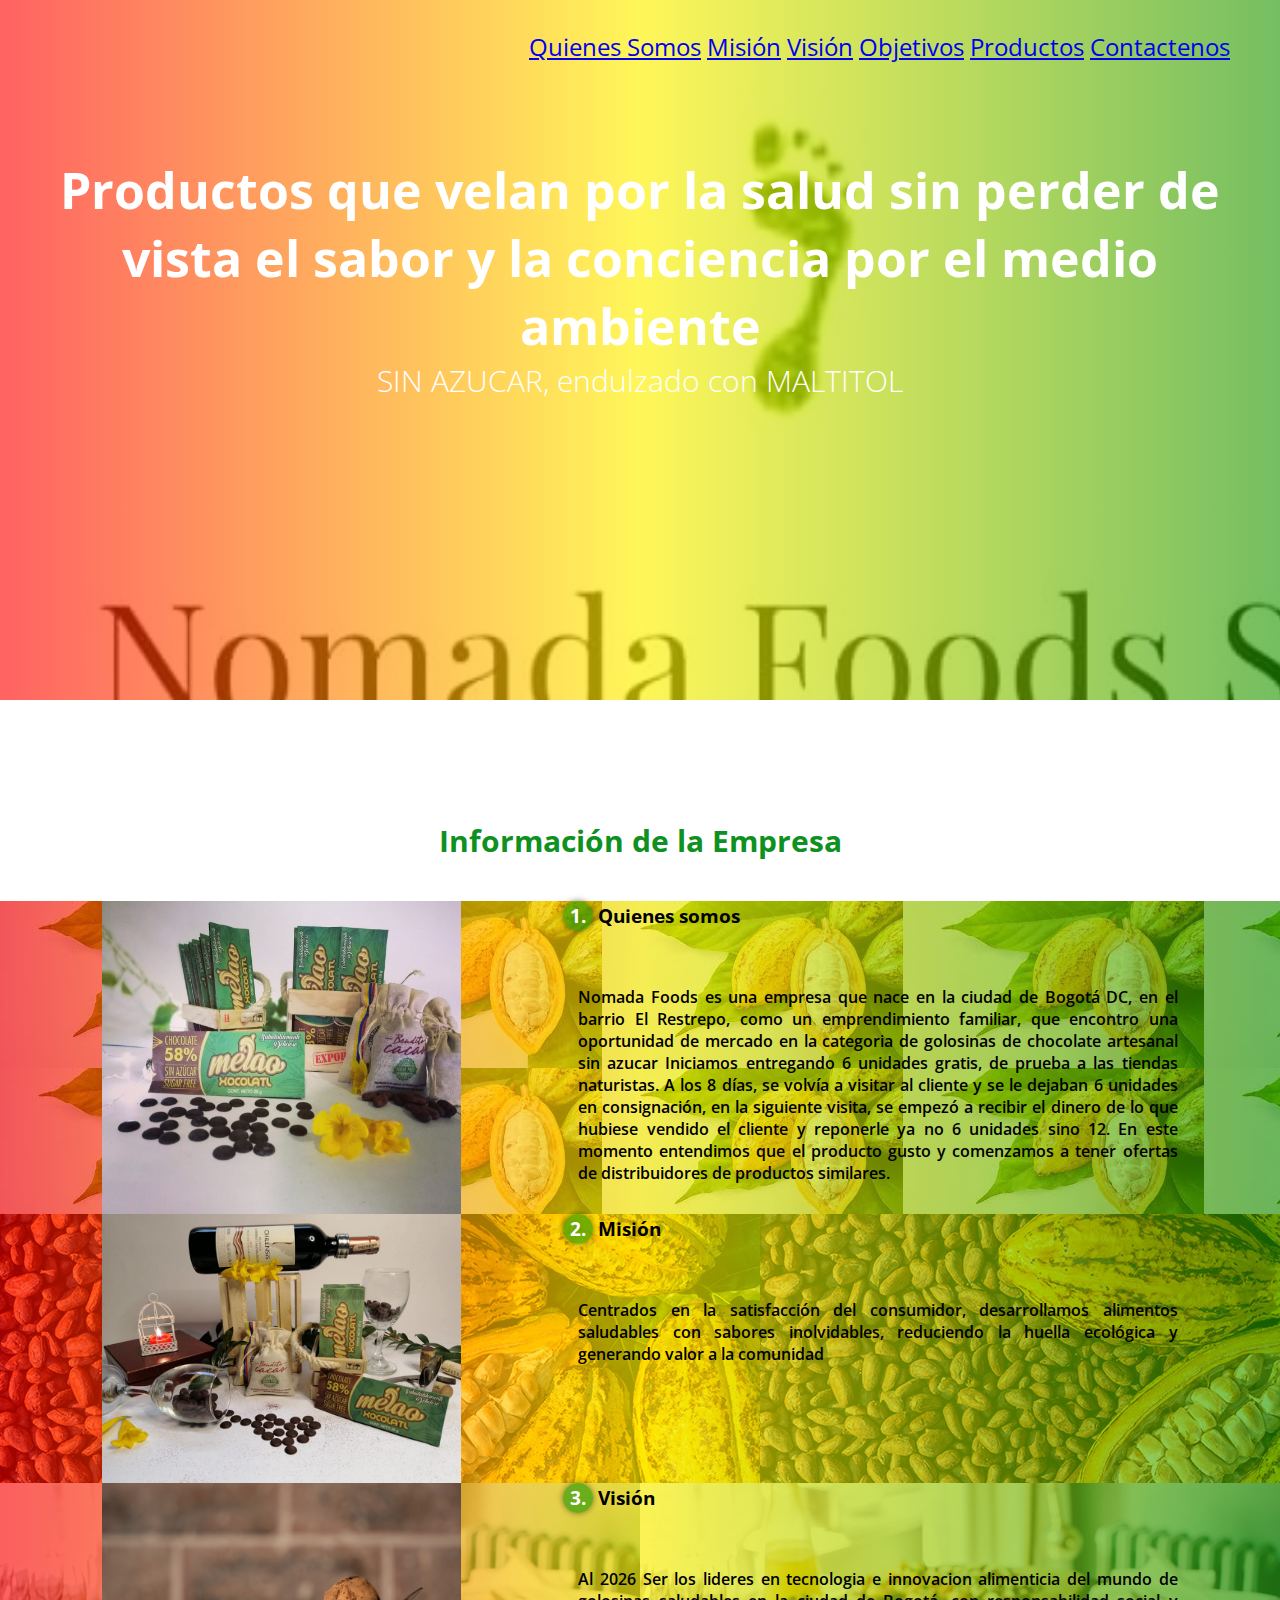
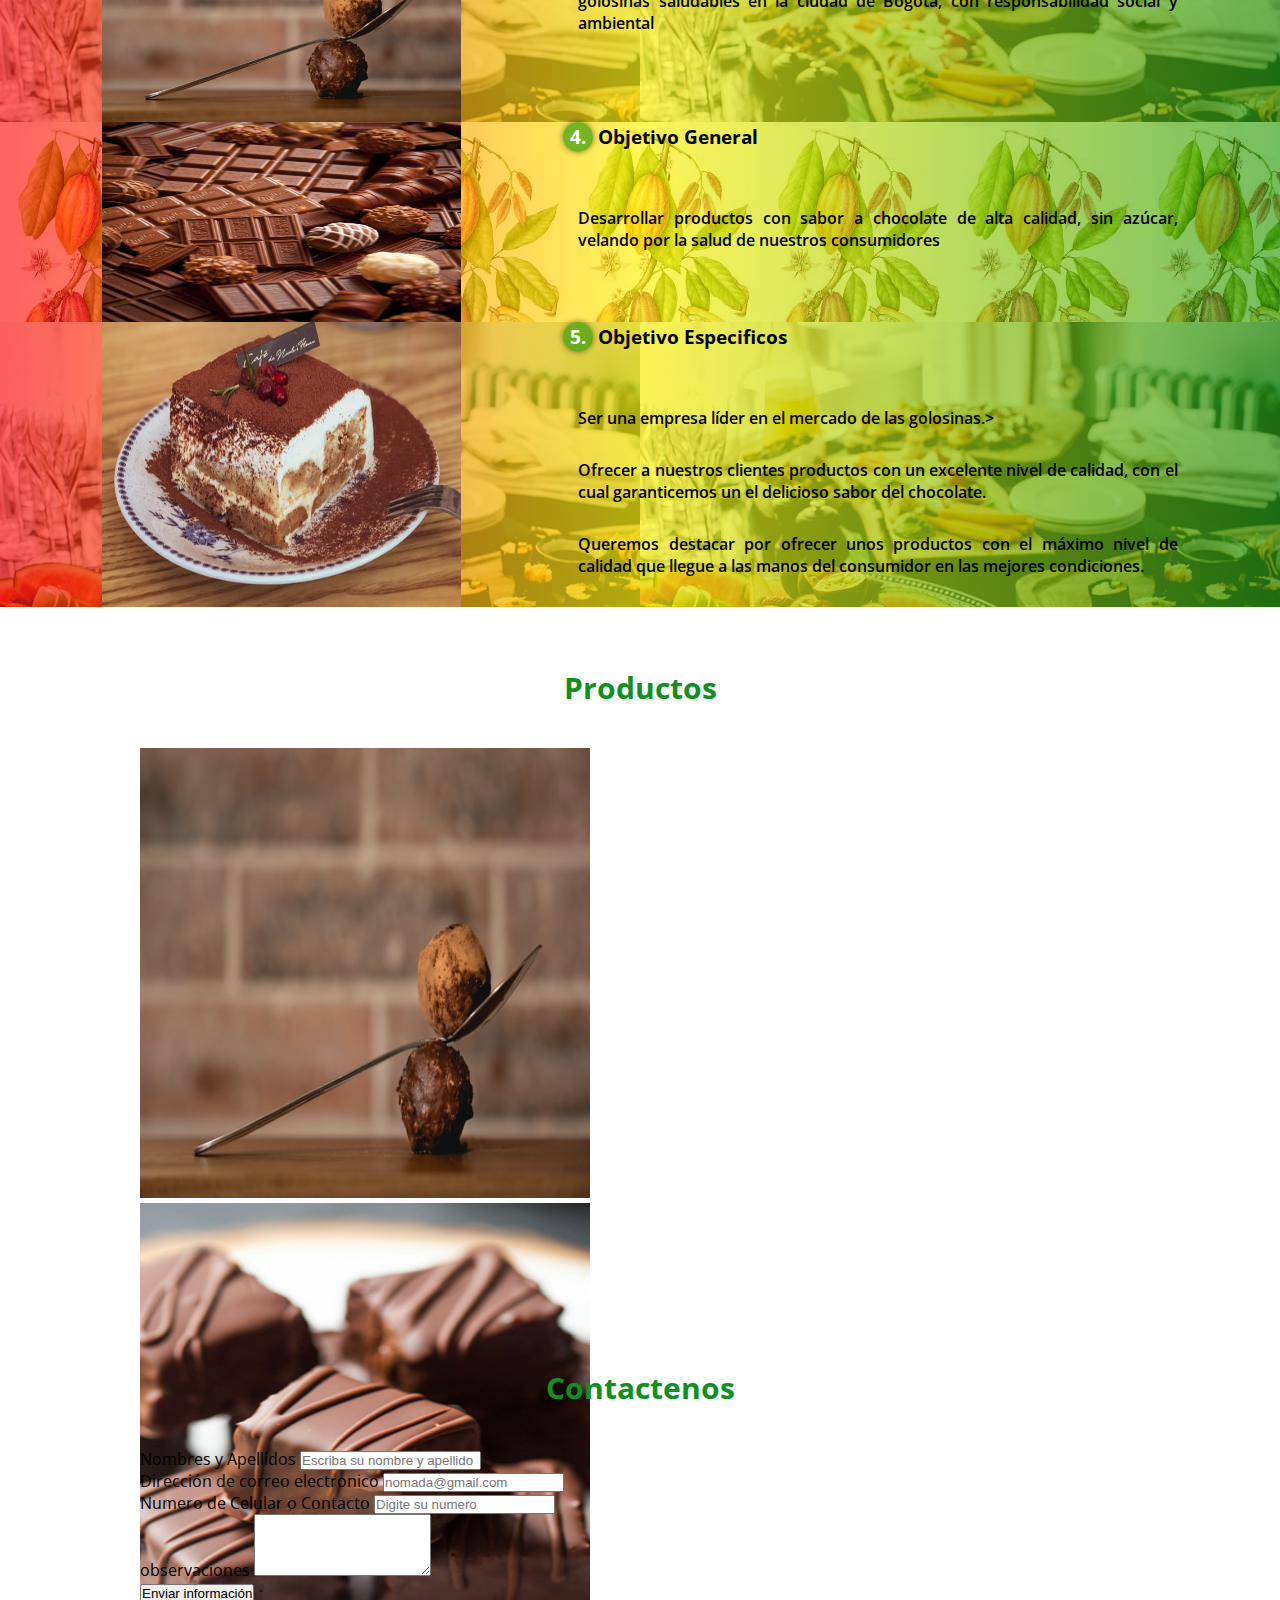
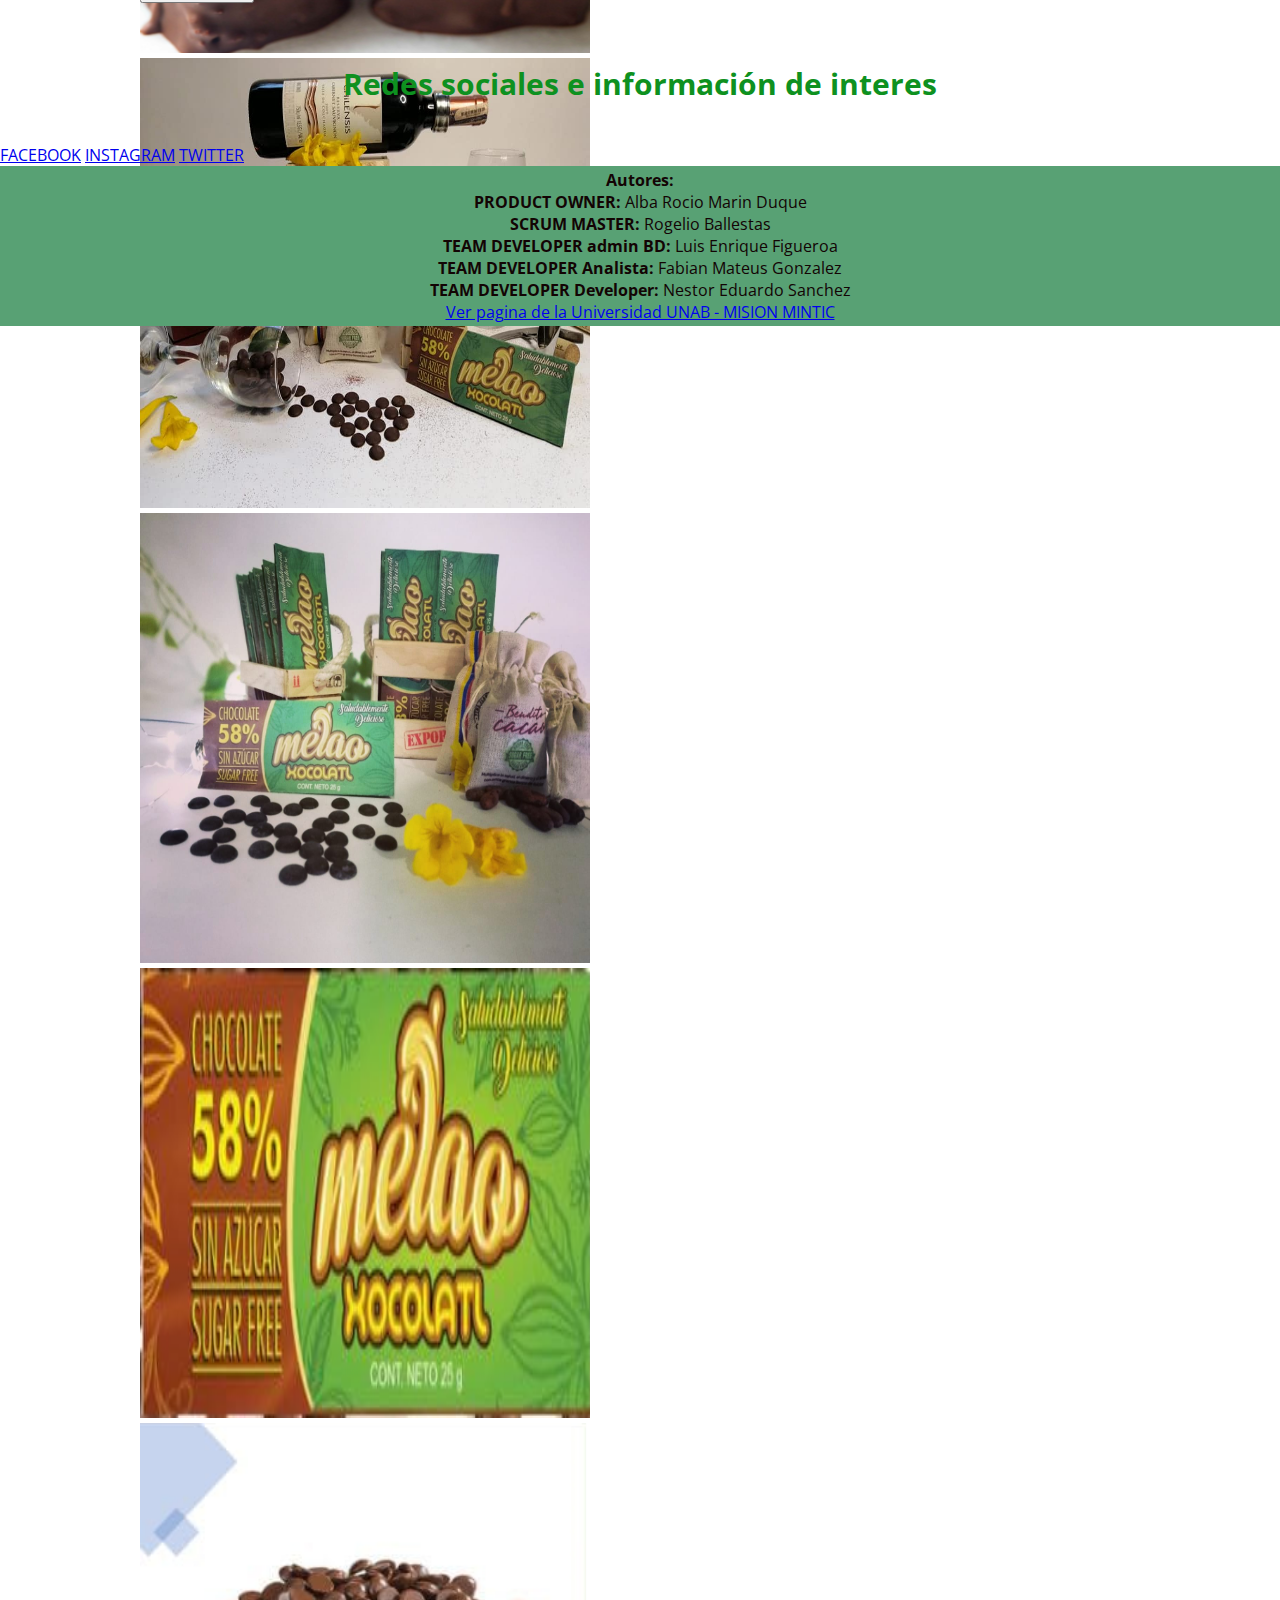
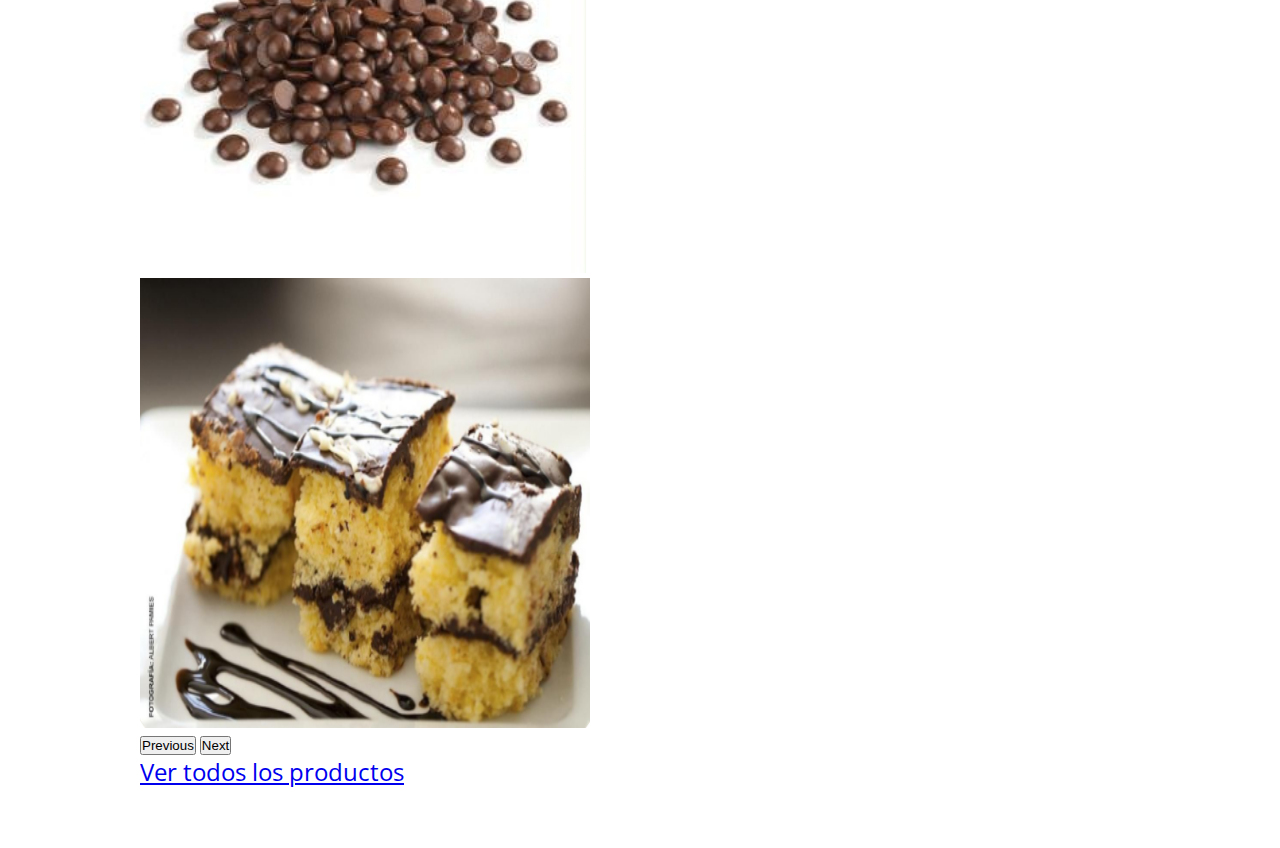
<file: Index.html>
<!DOCTYPE html>
<html lang="es">
<head>
    <meta charset="UTF-8">
    <meta http-equiv="X-UA-Compatible" content="IE=edge">
    <meta name="viewport" content="width=device-width, initial-scale=1.0">
    <title>Nomada-Food</title>
    <link rel="stylesheet" href="style.css">
    <link rel="preconnect" href="https://fonts.googleapis.com">

    <link rel="preconnect" href="https://fonts.gstatic.com" crossorigin>
    <link href="https://fonts.googleapis.com/css2?family=Grechen+Fuemen&family=Open+Sans&display=swap" rel="stylesheet">
    <link href="https://cdn.jsdelivr.net/npm/bootstrap@5.1.1/dist/css/bootstrap.min.css" rel="stylesheet" integrity="sha384-F3w7mX95PdgyTmZZMECAngseQB83DfGTowi0iMjiWaeVhAn4FJkqJByhZMI3AhiU" crossorigin="anonymous">
    <script src="https://cdn.jsdelivr.net/npm/bootstrap@5.1.1/dist/js/bootstrap.bundle.min.js" integrity="sha384-/bQdsTh/da6pkI1MST/rWKFNjaCP5gBSY4sEBT38Q/9RBh9AH40zEOg7Hlq2THRZ" crossorigin="anonymous"></script>


    


</head>
<body>
    <header>
        <nav>
          <font size="5px"> <a href="#quienes">Quienes Somos</a>  </font>
          <font size="5px"><a href="#mision">Misión</a>  </font>
          <font size="5px"><a href="#vision">Visión</a>  </font>
          <font size="5px"><a href="#objetivos">Objetivos</a>  </font>
          <font size="5px"><a href="#productos">Productos</a>  </font>
          <font size="5px"><a href="#contactenos">Contactenos</a>  </font>
        </nav>
        <section class="textos-header">
            <!--<h1>NOMADA FOOD</h1>-->
            <h1>Productos que velan por la salud sin perder de vista el sabor y la conciencia por el medio ambiente</h1>
            <h2>SIN AZUCAR, endulzado con MALTITOL</h2>

        </section>
    </header>
    <main>
        <section class="contenedor quienes-somos"></section>
        <h2 class="titulo">Información de la Empresa</h2>
        <div class="contenedor-quienes-somos">
            <img src="Imagen11.jpg" class="iamgen-about-us">
            <div class="contenido-textos">
                <h3 id=quienes><span>1.</span>Quienes somos</h3>
                <p>Nomada Foods es una empresa que nace en la ciudad de Bogotá DC, en el barrio El Restrepo, como un emprendimiento familiar, que encontro una oportunidad de mercado en
                    la categoria de golosinas de chocolate artesanal sin azucar
                    Iniciamos entregando 6 unidades gratis, de prueba a las tiendas naturistas. A los 8 días, se volvía a visitar al cliente y se le dejaban 6 unidades en consignación, 
                    en la siguiente visita, se empezó a recibir el dinero de lo que hubiese vendido el cliente y reponerle ya no 6 unidades sino 12. En este momento entendimos que 
                    el producto gusto y comenzamos a tener ofertas de distribuidores de productos similares.  </p>
            </div>
        </div>
        <div class="contenedor-mision">
            <img src="Imagen12.jpg" class="iamgen-about-us">
            <div class="contenido-textos">
                <h3 id=mision><span>2.</span>Misión</h3>
                <p>Centrados en la satisfacción del consumidor, desarrollamos alimentos saludables con sabores inolvidables, reduciendo la huella ecológica y generando valor a la comunidad</p>

        </div>
        </div>
        <div class="contenedor-vision">
            <img src="ImagenVI.jpg" class="iamgen-about-us">
            <div class="contenido-textos">
                <h3 id=vision><span>3.</span>Visión</h3>
                <p>Al 2026 Ser los lideres en tecnologia e innovacion alimenticia del mundo de golosinas saludables en la ciudad de Bogotá, con responsabilidad social y ambiental</p>
        </div>
        </div>

        <div class="contenedor-objetivos">
            <img src="Imagen11.png" class="iamgen-about-us" width="200" height="200">
            <div class="contenido-textos">
                <h3 id=objetivos><span>4.</span>Objetivo General</h3>
                <p>Desarrollar productos con sabor a chocolate de alta calidad, sin azúcar,  velando por la salud de nuestros consumidores</p>
                
        </div>
        </div>

        <div class="contenedor-vision">
            <img src="Imagen10.png" class="iamgen-about-us">
            <div class="contenido-textos">
                <h3 id=objetivos><span>5.</span>Objetivo Especificos</h3>

                <p>Ser una empresa líder en el mercado de las golosinas.></p>
                <p>Ofrecer a nuestros clientes productos con un excelente nivel de calidad, con el cual garanticemos un el delicioso sabor del chocolate.</p>
                <p>Queremos destacar por ofrecer unos productos con el máximo nivel de calidad que llegue a las manos del consumidor en las mejores condiciones.</p>
        </div>
        </div>

       
    <header>
    
        <section class="productos">
            <div class="contenedor">
                <h2 id= productos class="titulo">Productos</h2>

        <div id="carouselExampleControlsNoTouching" class="carousel slide" data-bs-touch="false" data-bs-interval="false">    
            <div class="carousel-inner"> 
              <div class="carousel-item active">
                <img src="ImagenVI.jpg" class="d-block w-100" alt="..."width="450px" height="450px" >
              </div>

              <div class="carousel-item">
                <img src="imagen24.png" class="d-block w-100" alt="..."width="450px" height="450px" >
              </div>

              <div class="carousel-item">
                <img src="Imagen12.jpg" class="d-block w-100" alt="..."width="450px" height="450px" >
              </div>

              <div class="carousel-item">
                <img src="Imagen11.jpg" class="d-block w-100" alt="..."width="450px" height="450px" >
              </div>
            
              <div class="carousel-item">
                <img src="Imagen4.png" class="d-block w-100" alt="..."width="450px" height="450px">
              </div>

              <div class="carousel-item">
                <img src="Imagen3.png" class="d-block w-100" alt="..."width="450px" height="450px" >
              </div>

              <div class="carousel-item">
                <img src="imagen20.png" class="d-block w-100" alt="..."width="450px" height="450px" >
              </div>


            </div>
            <button class="carousel-control-prev" type="button" data-bs-target="#carouselExampleControlsNoTouching" data-bs-slide="prev">
              <span class="carousel-control-prev-icon" aria-hidden="true"></span>
              <span class="visually-hidden">Previous</span>
            </button>
            <button class="carousel-control-next" type="button" data-bs-target="#carouselExampleControlsNoTouching" data-bs-slide="next">
              <span class="carousel-control-next-icon" aria-hidden="true"></span>
              <span class="visually-hidden">Next</span>
            </button>
          </div>
          <font size="5px"><a href="productos.html"> Ver todos los productos </a> </font>
        </header>


<!--

        <section class="productos">
            <div class="contenedor">
                <h2 class="titulo">Productos</h2>
                  <div class="galeria-port">
                    <div class="imagen-port">
                    <img src="Imagen3.png">
                        <div class="hover-galeria">
                            <img src="IconoP.png">
                        <p>Nuestro Producto</p>
                    </div>
                </p>
                </div>
                     <div class="imagen-port">
                        <img src="Imagen4.png">
                        <div class="hover-galeria">
                            <img src="IconoP.png">
                            <p>Nuestro Producto</p>
                        </div>
                    </div>
                    <div class="imagen-port">
                        <img src="Imagen10.png">
                        <div class="hover-galeria">
                            <img src="IconoP.png">
                            <p>Nuestro Producto</p>
                        </div>
                    </div>
                    </div>
                </div>
            </div>
        </section>
-->

    <header>    
        <section class="contactenos contenedor">
            <h5 id =contactenos class="titulo">Contactenos</h5>
                <div class="card">
                    <div class="contenedor-texto-card"></div>
                        
                      
                      <div class="mb-3">
                        <label for="input1" class="form-label">Nombres y Apellidos</label>
                        <input type="text" class="form-control" placeholder="Escriba su nombre y apellido" $form-text-font-size:"small";
                        >
                      </div>

                      <div class="mb-3">
                        <label for="input1" class="form-label">Dirección de correo electronico</label>
                        <input type="email" class="form-control" id="correo" placeholder="nomada@gmail.com">
                      </div>

                      <div class="mb-3">
                        <label for="input1" class="form-label">Numero de Celular o Contacto</label>
                        <input type="tel" class="form-control" id="telefono" placeholder="Digite su numero">
                      </div>

                      <div class="mb-3">
                        <label for="input2" class="form-label">observaciones</label>
                        <textarea class="form-control" id="exampleFormControlTextarea1" rows="4"></textarea>

                        <div class="col-auto">
                         
                          <button type="button" class="btn btn-primary btn-lg">Enviar información</button>

                         

                        </div>
                      </div>
                </div>
            </div>
        </section>

        <section class="about-services">
          <header>
                <h2 class="titulo">Redes sociales e información de interes</h2>
                <div class="servicio-cont">
    
                  <div class="btn-group" role="group" aria-label="Basic mixed styles example" >
                   
                   
                    <a href="https://www.facebook.com/MelaoSaludablementeDelicioso/" class="btn btn-primary" role="button" aria-pressed="true">FACEBOOK</a>
                    <a href="https://www.facebook.com/MelaoSaludablementeDelicioso/" class="btn btn-warning" role="button" aria-pressed="true">INSTAGRAM</a>
                    <a href="https://www.facebook.com/MelaoSaludablementeDelicioso/" class="btn btn-success" role="button" aria-pressed="true">TWITTER</a>

          
                  </div>
                    </div>
                </div>
                
                <footer>
                  <p> <b>Autores: </b><br> 
                    <b>PRODUCT OWNER:</b> Alba Rocio Marin Duque <br>
                    <b>SCRUM MASTER:</b> Rogelio Ballestas <br>
                    <b>TEAM DEVELOPER admin BD:</b> Luis Enrique Figueroa <br>
                    <b>TEAM DEVELOPER Analista:</b> Fabian Mateus Gonzalez<br>
                    <b>TEAM DEVELOPER Developer:</b> Nestor Eduardo Sanchez<br>

                  </p>
                  <p><a href=https://misiontic2022.unab.edu.co/>Ver pagina de la Universidad UNAB - MISION MINTIC</a></p>
                </footer> 


        </section>
      </header>
    
  
</body>
</html>
</file>
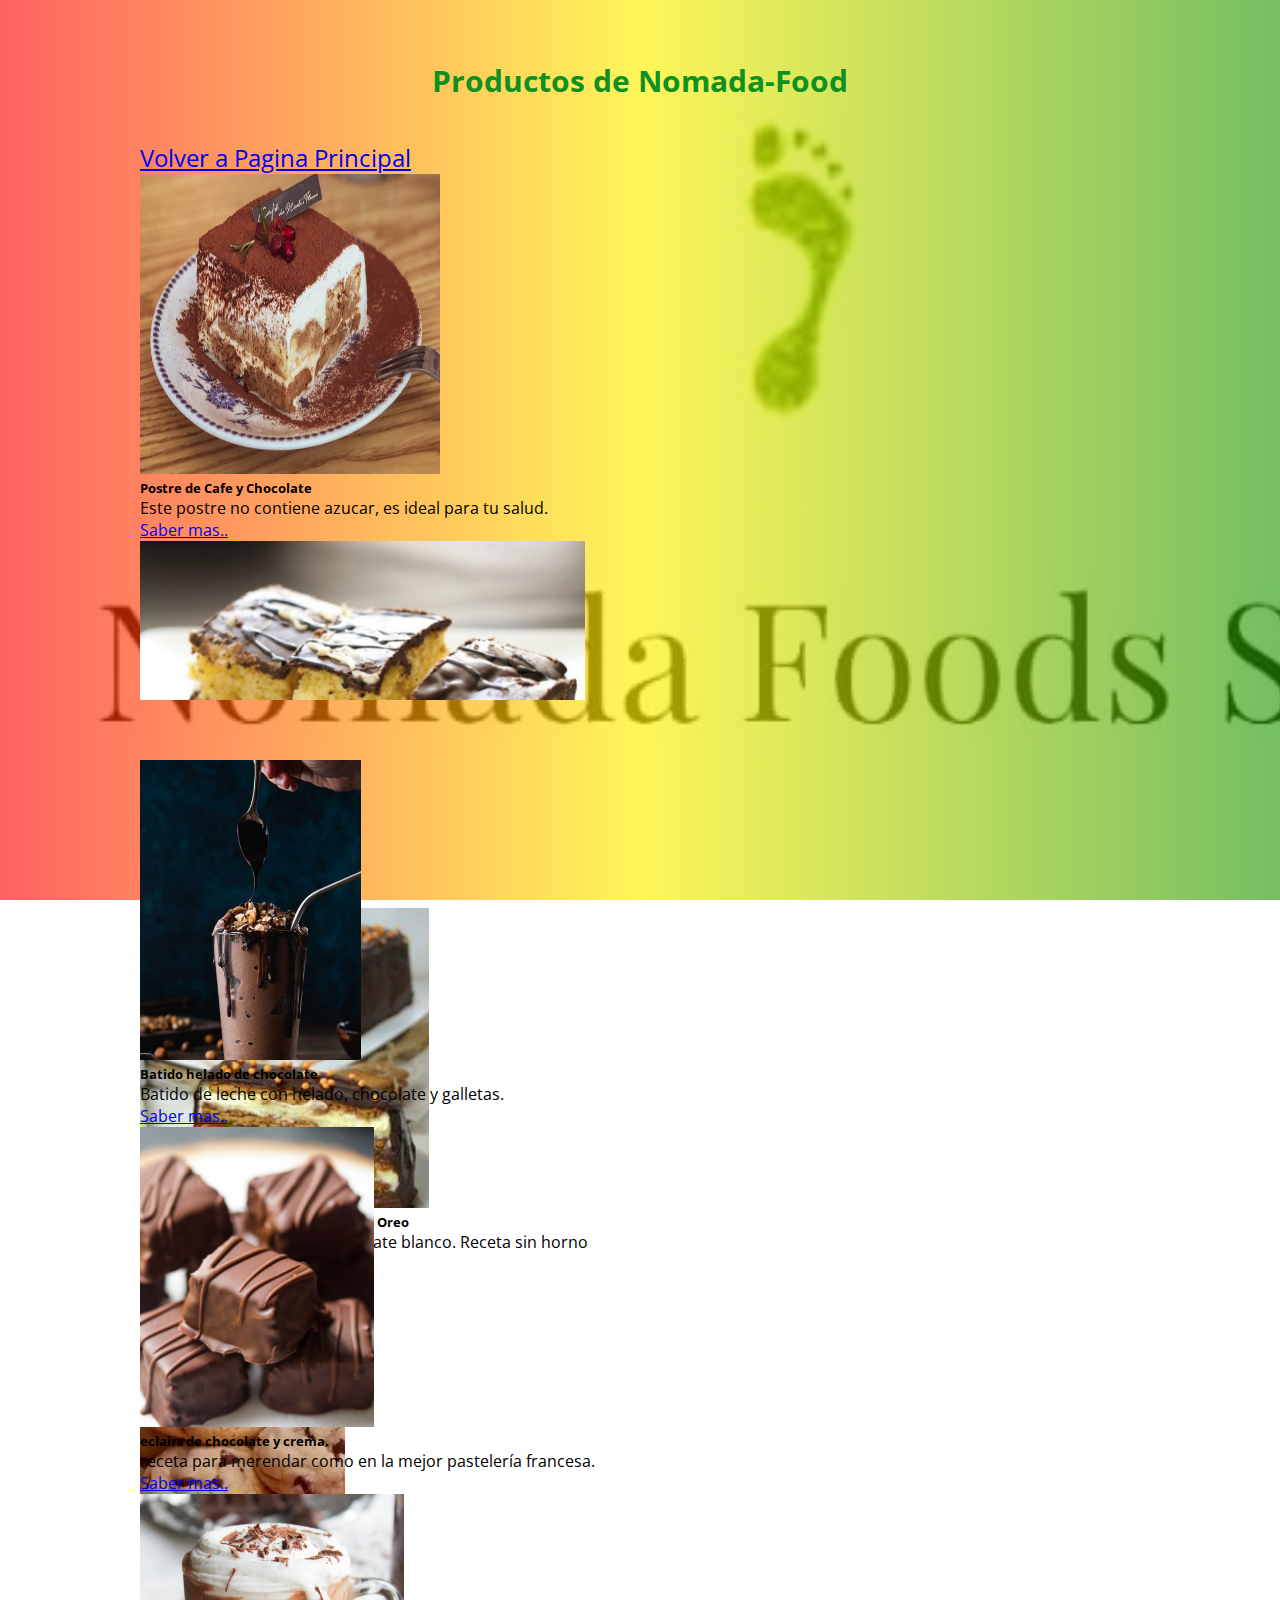
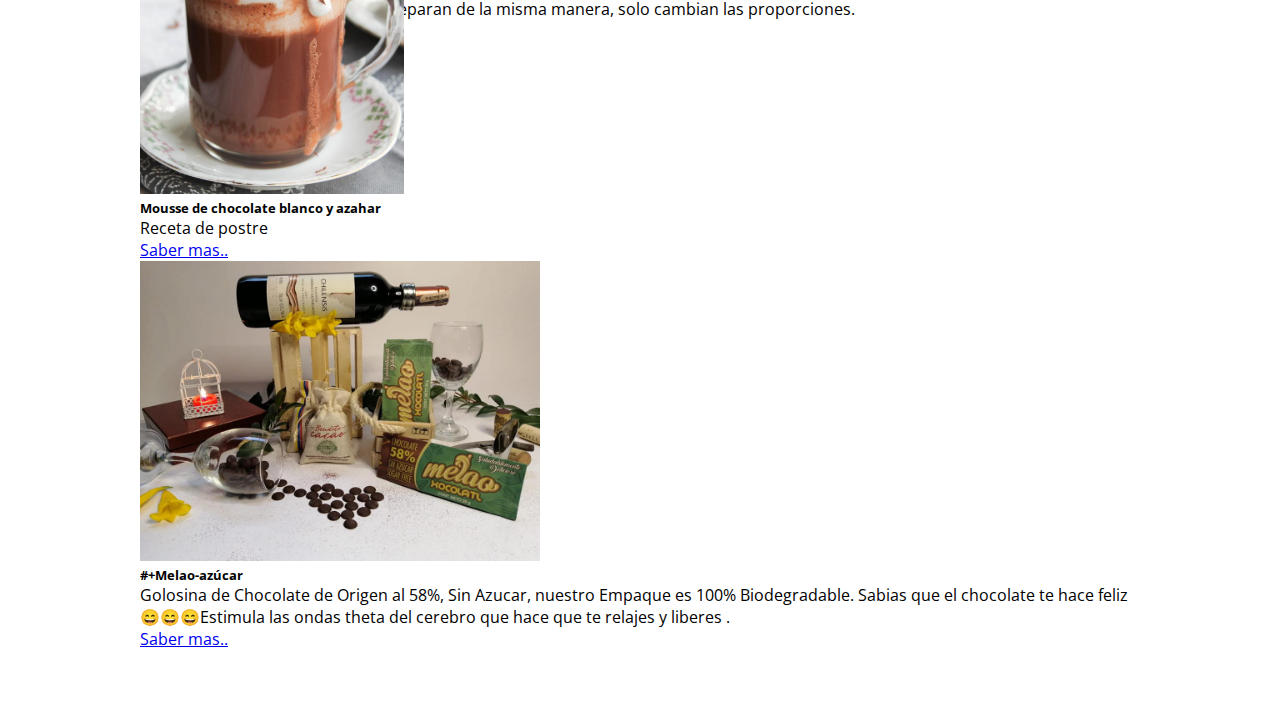
<file: productos.html>
<!DOCTYPE html>
<html lang="es">
<head>
    <meta charset="UTF-8">
    <meta http-equiv="X-UA-Compatible" content="IE=edge">
    <meta name="viewport" content="width=device-width, initial-scale=1.0">
    <title>Productos</title>
    <link rel="stylesheet" href="style.css">
    <link rel="preconnect" href="https://fonts.googleapis.com">

    <link rel="preconnect" href="https://fonts.gstatic.com" crossorigin>
    <link href="https://fonts.googleapis.com/css2?family=Grechen+Fuemen&family=Open+Sans&display=swap" rel="stylesheet">
    <link href="https://cdn.jsdelivr.net/npm/bootstrap@5.1.1/dist/css/bootstrap.min.css" rel="stylesheet" integrity="sha384-F3w7mX95PdgyTmZZMECAngseQB83DfGTowi0iMjiWaeVhAn4FJkqJByhZMI3AhiU" crossorigin="anonymous">
    <script src="https://cdn.jsdelivr.net/npm/bootstrap@5.1.1/dist/js/bootstrap.bundle.min.js" integrity="sha384-/bQdsTh/da6pkI1MST/rWKFNjaCP5gBSY4sEBT38Q/9RBh9AH40zEOg7Hlq2THRZ" crossorigin="anonymous"></script>



<body>


    <header>
        
    <div class="contenedor">
            <h2 id= productos class="titulo">Productos de Nomada-Food</h2>


            <font size="5px"> <a href="index.html">Volver a Pagina Principal</a></font>


        <div class="card-group">
            <div class="card">
              <img src="Imagen10.png" class="card-img-top" alt="..." width="300px" height="300px">
              <div class="card-body">
                <h5 class="card-title">Postre de Cafe y Chocolate</h5>
                <p class="card-text">Este postre no contiene azucar, es ideal para tu salud.</p>
                <a href="https://www.recetasnestle.com.mx/recetas/postres/postre-frio-de-cafe-y-cocoa-deslactosado" class="btn btn-primary">Saber mas..</a>

              </div>
            </div>
            <div class="card">
              <img src="imagen20.png" class="card-img-top" alt="..."300px" height="300px">
              <div class="card-body">
                <h5 class="card-title">Postre de Chocolate</h5>
                <p class="card-text">Este postre es rico y fresco. Es fácil de hacer. Rinde 4 porciones.</p>
                <a href="https://cookpad.com/co/recetas/2176807-postre-de-chocolate-casero" class="btn btn-primary">Saber mas..</a>

                
              </div>
            </div>
            <div class="card">
              <img src="imagen21.png" class="card-img-top" alt="..."300px" height="300px">
              <div class="card-body">
                <h5 class="card-title">Tarta de chocolate blanco y galletas Oreo</h5>
                <p class="card-text">Tarta de galletas Oreo y chocolate blanco. Receta sin horno
                </p>
                <a href="https://www.directoalpaladar.com/postres/tarta-de-galletas-oreo-y-chocolate-blanco-receta-sin-horno" class="btn btn-primary">Saber mas..</a>

              </div>
            </div>
  
            <div class="card">
              <img src="imagen22.png" class="card-img-top" alt="..."300px" height="300px">
              <div class="card-body">
                <h5 class="card-title">Pannacotta de tres chocolates</h5>
                <p class="card-text">Los tres tipos de pannacotta se preparan de la misma manera, solo cambian las proporciones.</p>              
                <a href="https://www.directoalpaladar.com/postres/pannacotta-de-tres-chocolates-receta" class="btn btn-primary">Saber mas..</a>
            </div>
          </div>
        </div>
    </div>
   
    </header>  
    <header>
        <div class="contenedor">

          <div class="card-group">
            <div class="card">
              <img src="imagen23.png" class="card-img-top" alt="..."300px" height="300px">
              <div class="card-body">
                <h5 class="card-title">Batido helado de chocolate
                </h5>
                <p class="card-text">Batido de leche con helado, chocolate y galletas.</p>
                <a href="https://es.dreamstime.com/foto-de-archivo-batido-de-leche-con-helado-chocolate-y-galletas-image88252921" class="btn btn-primary">Saber mas..</a>
              </div>
            </div>
            <div class="card">
              <img src="imagen24.png" class="card-img-top" alt="..."300px" height="300px">
              <div class="card-body">
                <h5 class="card-title">eclairs de chocolate y crema,</h5>
                <p class="card-text"> receta para merendar como en la mejor pastelería francesa.</p>
                <a href="https://www.directoalpaladar.com/postres/eclairs-de-crema-y-chocolate-receta" class="btn btn-primary">Saber mas..</a>
              </div>
            </div>
            <div class="card">
              <img src="imagen25.png" class="card-img-top" alt="..."300px" height="300px">
              <div class="card-body">
                <h5 class="card-title">Mousse de chocolate blanco y azahar</h5>
                <p class="card-text">Receta de postre</p>
                <a href="https://www.directoalpaladar.com/postres/mousse-de-chocolate-blanco-y-azahar-receta" class="btn btn-primary">Saber mas..</a>
              </div>
            </div>
  
            <div class="card">
              <img src="Imagen12.jpg" class="card-img-top" alt="..."300px" height="300px">
              <div class="card-body">
                <h5 class="card-title">#+Melao-azúcar</h5>
                <p class="card-text">Golosina de Chocolate de Origen al 58%, Sin Azucar, nuestro Empaque es 100% Biodegradable.

                  Sabias que el chocolate te hace feliz 😄😄😄Estimula las ondas theta del cerebro que hace que te relajes y liberes .</p>
                <a href="https://www.facebook.com/MelaoSaludablementeDelicioso/" class="btn btn-primary">Saber mas..</a>
              </div>
            </div>
          </div>
        </div> 
    </header>
   
</body>
</file>
<file: style.css>
*{
    margin: 0;
    padding: 0;
    box-sizing: border-box;
}

body{
    font-family: 'Open Sans', sans-serif;
}
.contenedor{
    padding: 60px 0;
    width: 90%;
    max-width: 1000px;
    margin: auto;
    overflow: hidden;
}

.titulo{
    color: #0e9120;
    font-size: 30px;
    text-align: center;
    margin-bottom: 40px;
}
/*Header*/

header{
    width: 100%;
    height: 700px;
    background: #1E9600;  /* fallback for old browsers */
    background: -webkit-linear-gradient(to right, #ff00009d, #fff200a6, #1e96009d), url(Logo.jpg); /* W3C, IE 10+/ Edge, Firefox 16+, Chrome 26+, Opera 12+, Safari 7+ */
    background: linear-gradient(to right, #ff00009d, #fff200a6, #1e96009d), url(Logo.jpg); /* W3C, IE 10+/ Edge, Firefox 16+, Chrome 26+, Opera 12+, Safari 7+ */
    ;
    background-size: cover;
    background-attachment: fixed;
    position: relative;
}
nav{
    text-align: right;
    padding: 30px 50px 0 0;
}
nav  > a{
    color: #fff;
    font-weight: 300;
    text-decoration: none;
    margin-right: 10px;
}
nav > a:hover{
    text-decoration: underline;
}

header .textos-header{
    display: flex;
    height: 430px;
    width: 100%;
    align-items: center;
    justify-content: center;
    flex-direction: column;
    text-align: center;
}

.textos-header h1{
    font-size: 50px;
    color: #fff;
}

.textos-header h2{
    font-size: 30px;
    font-weight: 300;
    color: #fff;
}

/*About us*/

.contenedor-quienes-somos{
    display: flex;
    justify-content: space-evenly;
    background: -webkit-linear-gradient(to right, #ff00009d, #fff200a6, #1e96009d), url(Imagen6.jpg); /* W3C, IE 10+/ Edge, Firefox 16+, Chrome 26+, Opera 12+, Safari 7+ */
    background: linear-gradient(to right, #ff00009d, #fff200a6, #1e96009d), url(Imagen6.jpg); /* W3C, IE 10+/ Edge, Firefox 16+, Chrome 26+, Opera 12+, Safari 7+ */
}

.iamgen-about-us{
    width: 28%;
}

.contenedor-quienes-somos .contenido-textos{
    width: 48%;
}

.contenido-textos h3{
    margin-bottom: 25px;
}

.contenedor-mision{
    display: flex;
    justify-content: space-evenly;
    background: -webkit-linear-gradient(to right, #ff00009d, #fff200a6, #1e96009d), url(Imagen8.jpg); /* W3C, IE 10+/ Edge, Firefox 16+, Chrome 26+, Opera 12+, Safari 7+ */
    background: linear-gradient(to right, #ff00009d, #fff200a6, #1e96009d), url(Imagen8.jpg); /* W3C, IE 10+/ Edge, Firefox 16+, Chrome 26+, Opera 12+, Safari 7+ */
}

.contenedor-mision .contenido-textos{
    width: 48%;
}

.contenido-textos h3{
    margin-bottom: 55px;
}

.contenedor-vision{
    display: flex;
    justify-content: space-evenly;
    background: -webkit-linear-gradient(to right, #ff00009d, #fff200a6, #1e96009d), url(ImagenV2.jpg); /* W3C, IE 10+/ Edge, Firefox 16+, Chrome 26+, Opera 12+, Safari 7+ */
    background: linear-gradient(to right, #ff00009d, #fff200a6, #1e96009d), url(ImagenV2.jpg); /* W3C, IE 10+/ Edge, Firefox 16+, Chrome 26+, Opera 12+, Safari 7+ */
}

.contenedor-vision .contenido-textos{
    width: 48%;
}

.contenido-textos h3{
    margin-bottom: 55px;
}


.contenedor-objetivos{
    display: flex;
    justify-content: space-evenly;
    background: -webkit-linear-gradient(to right, #ff00009d, #fff200a6, #1e96009d), url(Imagen7.jpg); /* W3C, IE 10+/ Edge, Firefox 16+, Chrome 26+, Opera 12+, Safari 7+ */
    background: linear-gradient(to right, #ff00009d, #fff200a6, #1e96009d), url(Imagen7.jpg); /* W3C, IE 10+/ Edge, Firefox 16+, Chrome 26+, Opera 12+, Safari 7+ */
}

.contenedor-objetivos .contenido-textos{
    width: 48%;
}

.contenido-textos h3{
    margin-bottom: 55px;
}


.contenedor-objetivosEspecificos{
    display: flex;
    justify-content: space-evenly;
    background: -webkit-linear-gradient(to right, #ff00009d, #fff200a6, #1e96009d), url(Imagen8.jpg); /* W3C, IE 10+/ Edge, Firefox 16+, Chrome 26+, Opera 12+, Safari 7+ */
    background: linear-gradient(to right, #ff00009d, #fff200a6, #1e96009d), url(Imagen10.jpg); /* W3C, IE 10+/ Edge, Firefox 16+, Chrome 26+, Opera 12+, Safari 7+ */
}

.contenedor-objetivosEspecificos .contenido-textos{
    width: 48%;
}

.contenido-textos h3 span{
    background: #1e96009d;
    color: #fff;
    border-radius: 50%;
    display: inline-block;
    text-align: center;
    width: 30px;
    height: 30px;
    padding: 2px;
    box-shadow: 0 0 6px rgba(0, 0, 0, .5);
    margin-right: 5px;
}

.contenido-textos p{
    padding: 0px 0px 30px 15px;
    font-weight: 600;
    text-align: justify;
}

/*Galeria*/

.productos{
    background: #fff
}

.galeria--port{
    display:flex;
    justify-content: space-evenly;
   flex-wrap: wrap;
}

.imagen-port{
    width: 44%;
    margin-bottom: 10px;
    height: 200px;
    overflow: hidden;
    position: relative;
    cursor: pointer;
    box-shadow: 0 0 6px 0 rgba(0, 0, 0, .5);
}

.imagen-port > img{
    width: 100%;
    height: 100%;
    object-fit: cover;
    display: block;
}

.hover-galeria{
    position: absolute;
    width: 100%;
    height: 100%;
    top: 0;
    transform: scale(0);
    background: hsla(133, 89%, 43%, 0.808);
    transition: transform .5s;
    display: flex;
    justify-content: center;
    align-items: center;
    flex-direction: column;
}

.hover-galeria img{
    width: 70px;
}
.hover-galeria p{
    color: #fff;
}

.imagen-port:hover .hover-galeria{
    transform: scale(1);
}

/*clientes
.cards{
    display: flex;
    justify-content: space-evenly;
}

.cards .card{
    background: #fff;
    display: flex;
    width: 56%;
    height: 200px;
    align-items: center;
    justify-content: space-evenly;
    border-radius: 5px;
    box-shadow: 0 0 6px 0 rgba(0, 0, 0, 0.6);
}

/*.cards .card img{
    width: 100px;
    height: 100px;
    object-fit: cover;
    border: 3px solid #fff;
    border-radius: 50%;
    display: block;
}*/






* {
    margin: 0; 
    padding: 0;
    box-sizing: border-box;
}



footer {
    text-align: center;
    padding: 3px;
    background-color: rgb(88, 161, 116);
    color: rgb(19, 4, 4);
  }
</file>
